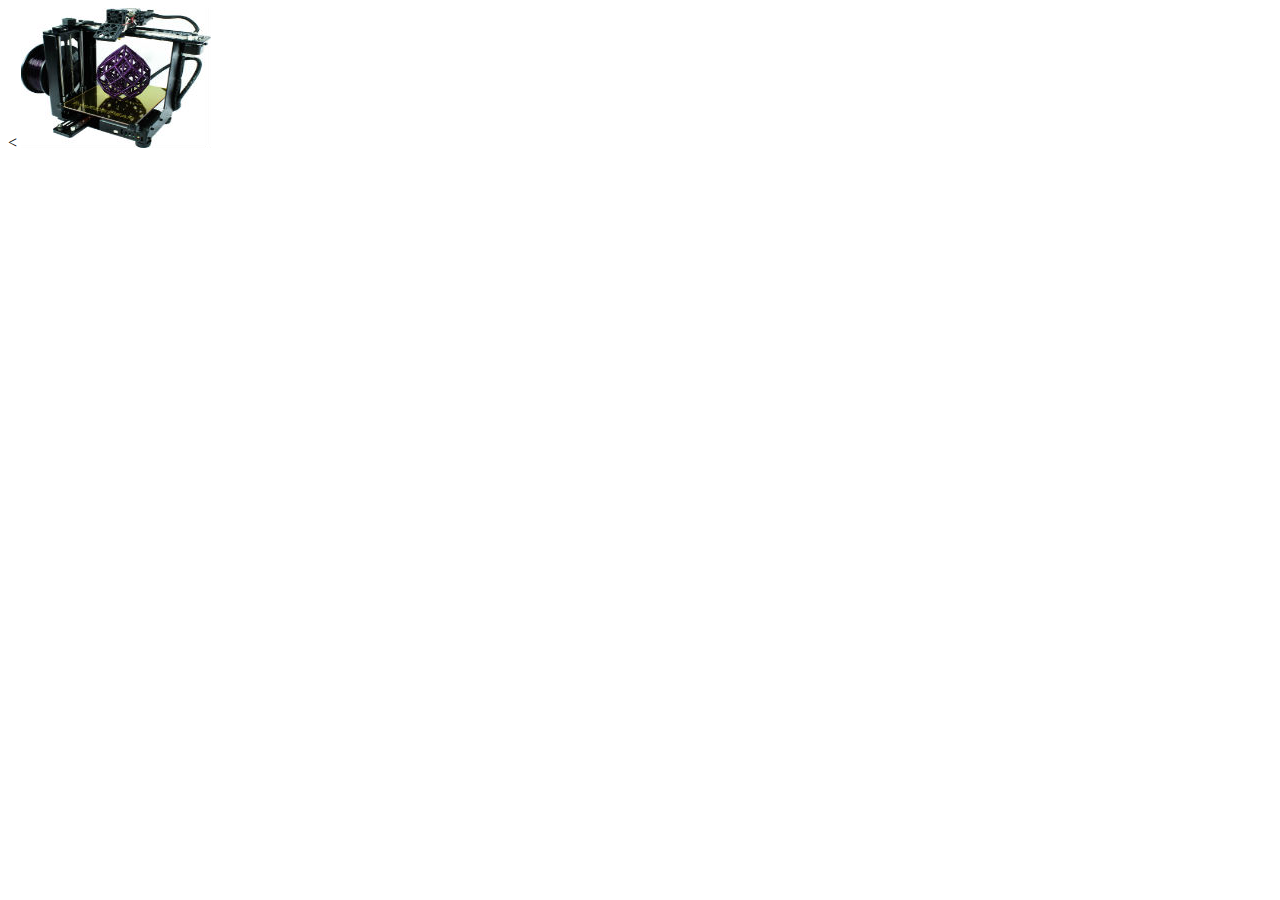
<file: zoom.html>
<<!DOCTYPE html>

<html lang="en"> 
<head>
<!--Import jquery-->  
        <script src="https://ajax.googleapis.com/ajax/libs/jquery/3.2.1/jquery.min.js"></script>
<!--Import elevate-zoom-->  
        <script src="elevatezoom-master/jquery.elevatezoom.js"></script>

</head>
    
    <body>
     <img id="zoom_05" src="M2%20Rev_thumb_sm.jpg" alt="M2 Rev.E" data-zoom-image="M2%20Rev_thumb_lg.jpg"/>
    
    </body>
    
    <script>
    $("#zoom_05").elevateZoom({
  zoomType				: "inner",
  cursor: "crosshair"
});
    
</script>


</html>
</file>
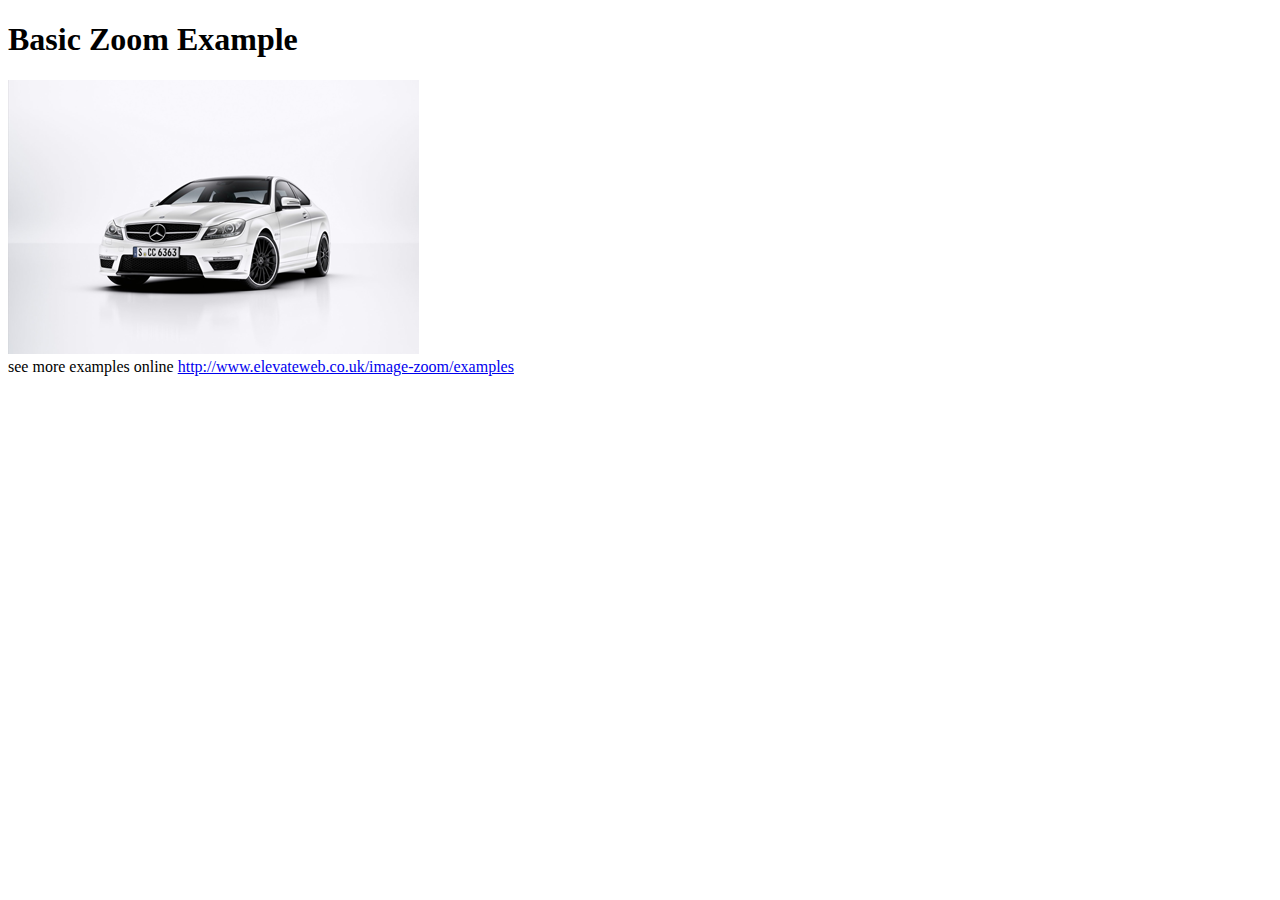
<file: elevatezoom-master/demo.html>
<!DOCTYPE html>
<html>
<head>
	<meta charset='utf-8'/>
	<title>jQuery elevateZoom Demo</title>
	<script src='jquery-1.8.3.min.js'></script>
	<script src='jquery.elevatezoom.js'></script>
</head>
<body>
<h1>Basic Zoom Example</h1>
<img id="zoom_01" src='images/small/image1.png' data-zoom-image="images/large/image1.jpg"/>

<br />
see more examples online <a href="http://www.elevateweb.co.uk/image-zoom/examples">http://www.elevateweb.co.uk/image-zoom/examples</a>
<script>
    $('#zoom_01').elevateZoom({
    zoomType: "inner",
cursor: "crosshair",
zoomWindowFadeIn: 500,
zoomWindowFadeOut: 750
   }); 
</script>
</body>
</html>
</file>
